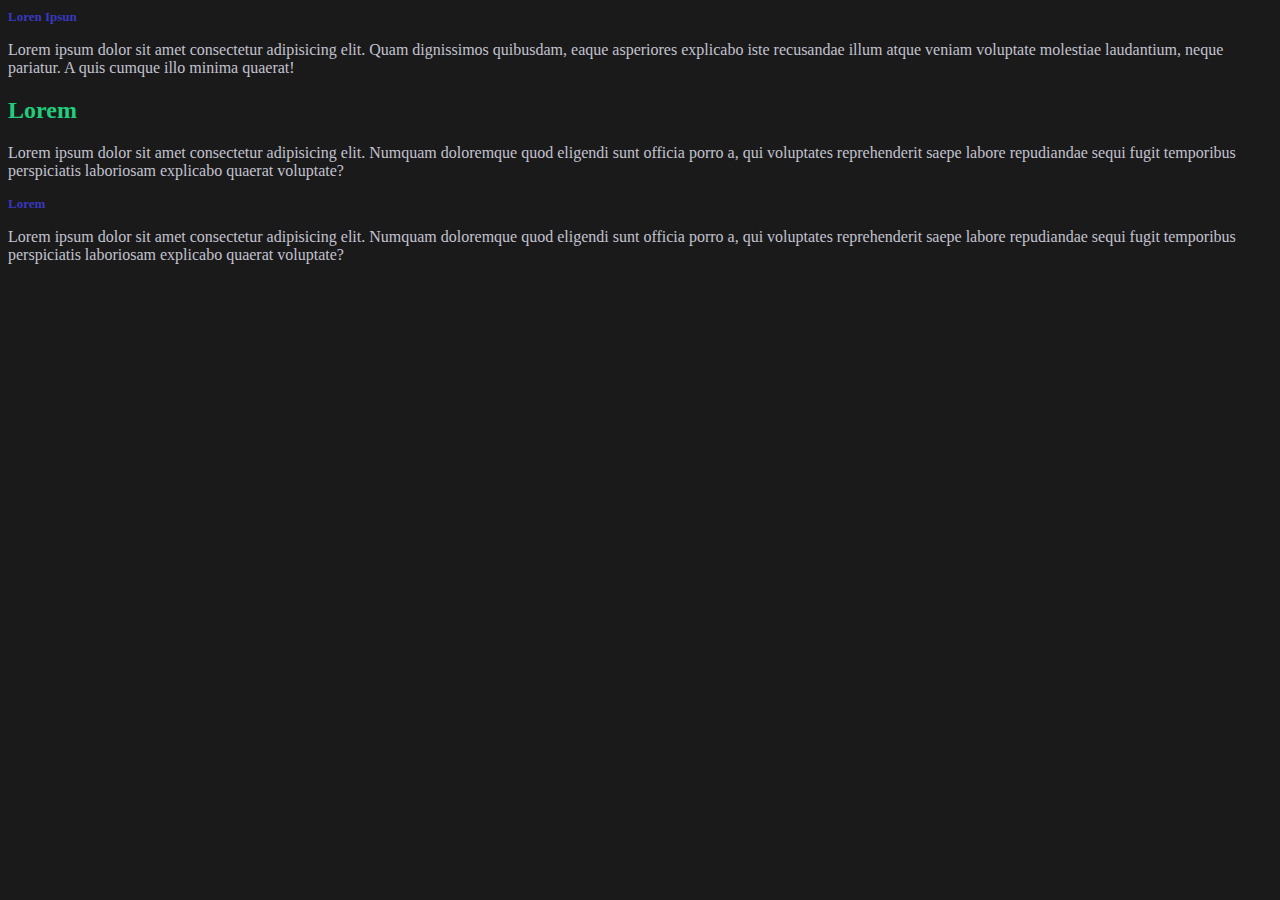
<file: 3-basic-css/index.html>
<!DOCTYPE html>
<html lang="en">
<head>
    <meta charset="UTF-8">
    <meta http-equiv="X-UA-Compatible" content="IE=edge">
    <meta name="viewport" content="width=device-width, initial-scale=1.0">
    <title>Document</title>




<style>

    /*<!--body {} is a tag selector*******/

body {
   
    background-color: rgb(26, 26, 27);

    font-family: 'Times New Roman', Times, serif;
   
}
body{ 
    font-size: medium;
    color: rgb(195, 195, 207);
    
}

/** mark which h-size to format *******/

h1,h3 {

  
font-size: small;
color: rgb(56, 56, 190);
}

h2,h4 {

font-size: x-large;
color: rgb(34, 204, 125);
}

</style>


</head>
<body>
  

    <h1 id = "mainTitle"> Loren Ipsun</h1>

    <p>Lorem ipsum dolor sit amet consectetur adipisicing elit. Quam dignissimos quibusdam, 
        eaque asperiores explicabo iste recusandae illum atque veniam voluptate molestiae laudantium, neque pariatur.
         A quis cumque illo minima quaerat!</p>

         <h2>Lorem </h2>

       <p> Lorem ipsum dolor sit amet consectetur adipisicing elit. Numquam doloremque quod eligendi sunt officia porro a,
         qui voluptates reprehenderit saepe labore repudiandae sequi fugit temporibus perspiciatis laboriosam explicabo quaerat voluptate?
       </p>


       <h3>Lorem </h3>

       <p> Lorem ipsum dolor sit amet consectetur adipisicing elit. Numquam doloremque quod eligendi sunt officia porro a,
         qui voluptates reprehenderit saepe labore repudiandae sequi fugit temporibus perspiciatis laboriosam explicabo quaerat voluptate?
       </p>

       
    
</body>
</html>
</file>
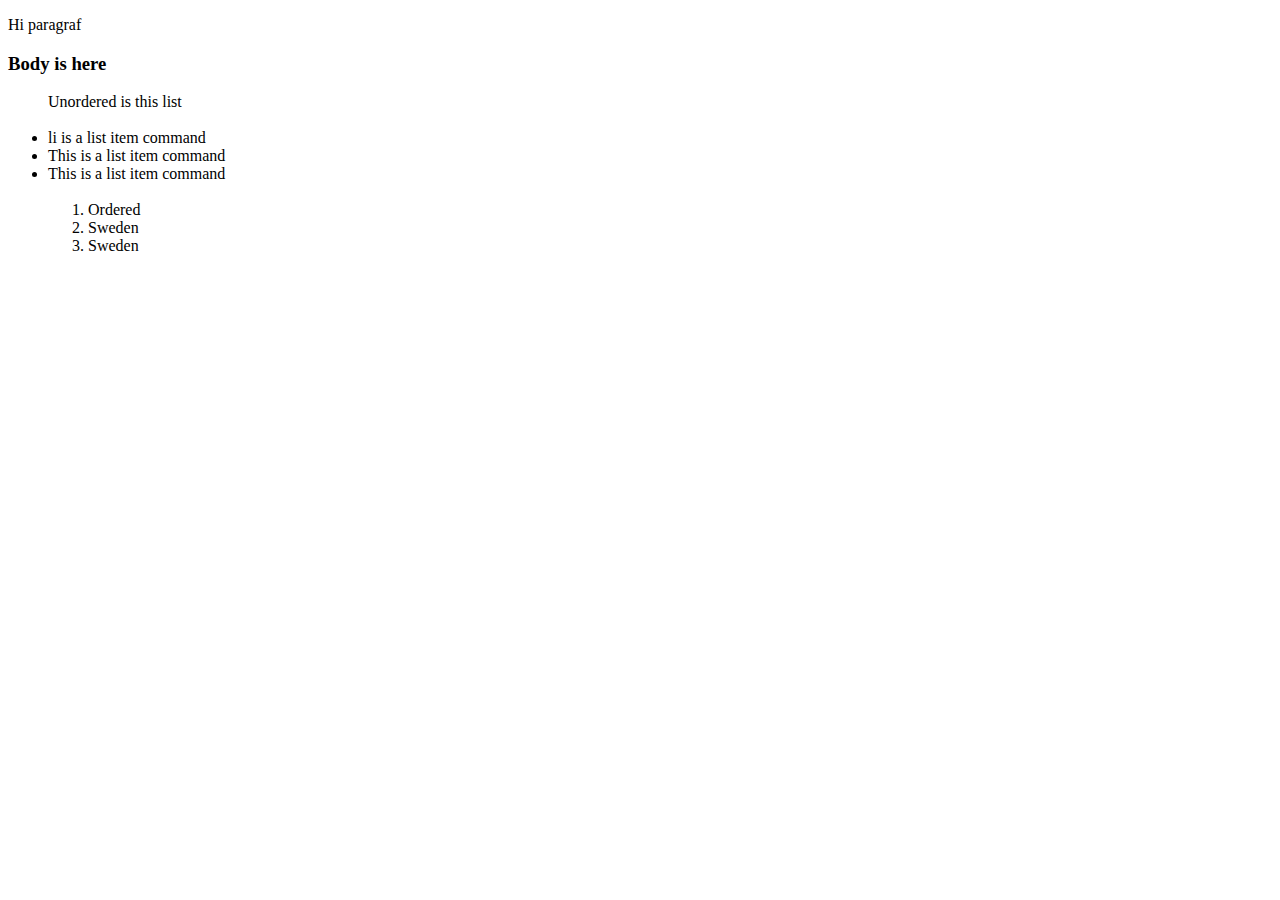
<file: 1- firstlook/hej.html>
<!DOCTYPE html>
<html>


<head>
    <title>First webpage</title>
    <link rel="shortcut icon" href="favicon.png" type="image/x-icon">
</head>



<body>
    <p>Hi paragraf</p>

    <h3>Body is here</h3>

    <ul>Unordered is this list
        <br><br>
        <li>li is a list item command </li>
        <li>This is a list item command </li>
        <li>This is a list item command </li>


        <br>

        <ol>
            <li>Ordered</li>
            <li>Sweden</li>
            <li>Sweden</li>
        </ol>

    </ul>

    </p>
</body>

</html>
</file>
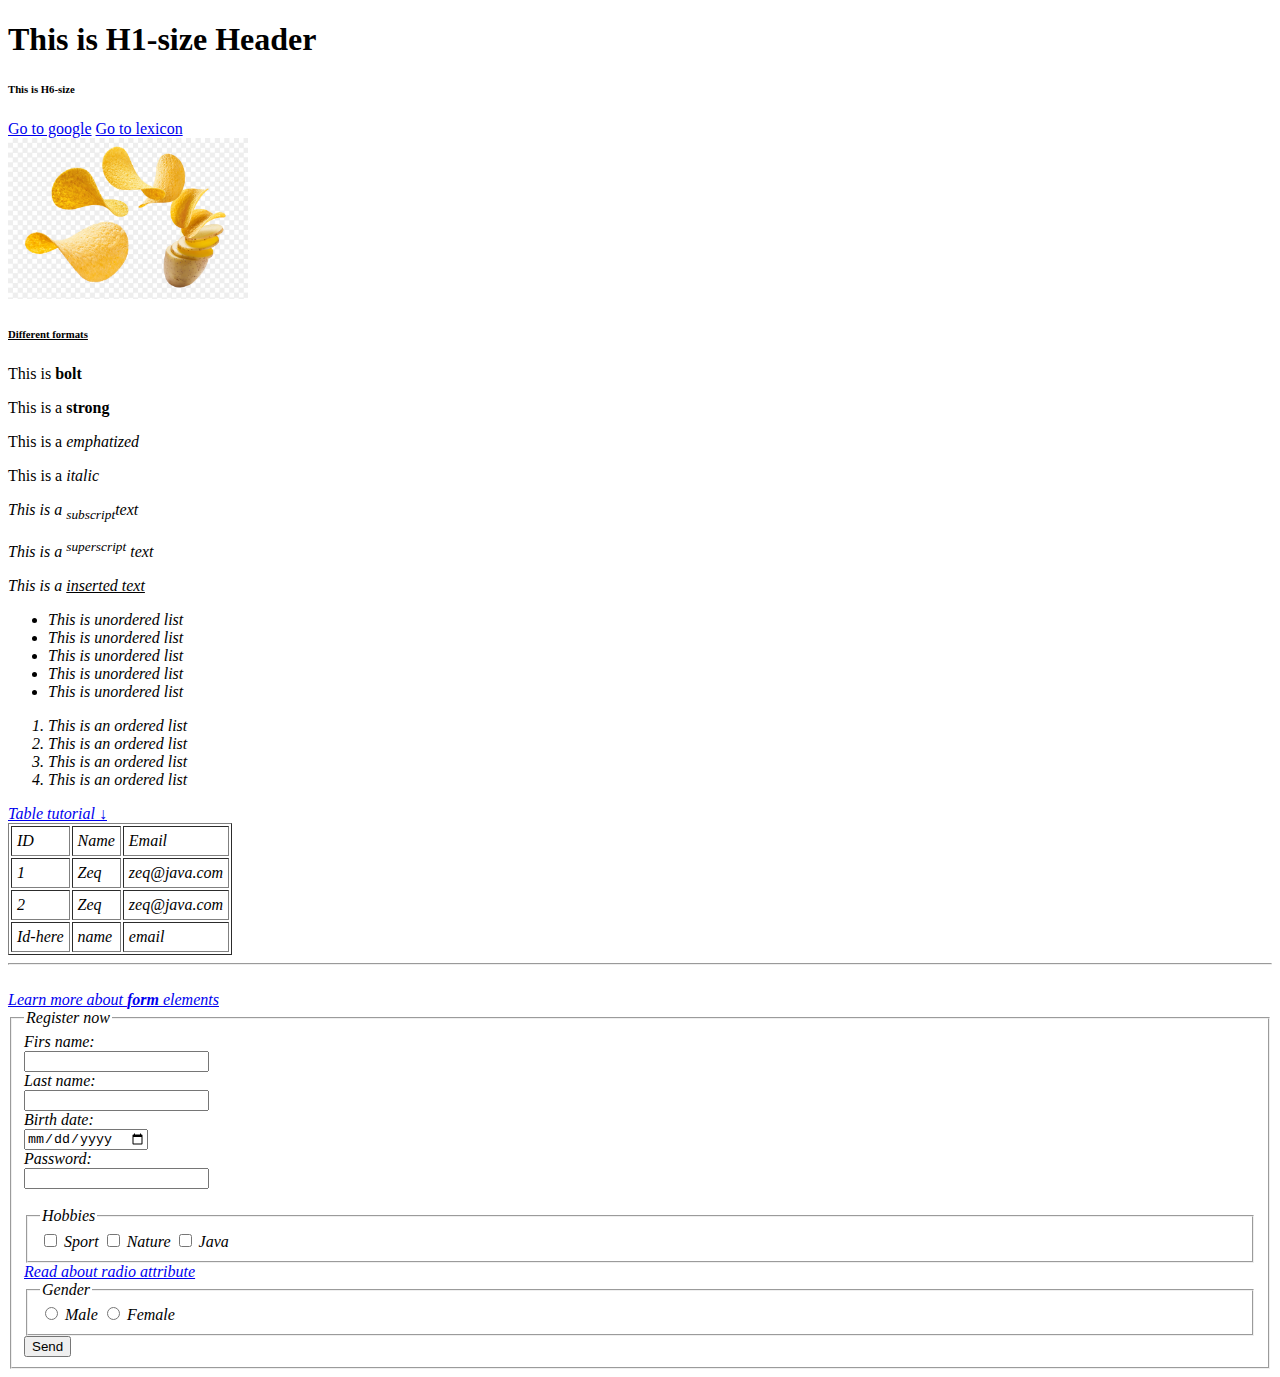
<file: 2-basic-components/test.html>
<!DOCTYPE html>
<html lang="en">
<!-- ELEMENT OR TAG "lANG ATTRIBUTE"-->

<head>
    <meta charset="UTF-8">
    <meta http-equiv="X-UA-Compatible" content="IE=edge">
    <meta name="viewport" content="width=device-width, initial-scale=1.0">
    <title>Task 1-component</title>

</head>

<body>

    <H1>This is H1-size Header</H1>
    <H6>This is H6-size</H6>


    <!-- Link or anchor tag -->
    <a href="http://google.com">Go to google</a>

    <a href="http://lexikon.se" target="_top"> Go to lexicon</a>

    <div>
        <img src="img/chips.png" href="http://google.com" alt="Pics of chips" width="240px">
    </div>

    <h6>
        <p> <u>Different formats </u></p>
    </h6>

    <p>This is <b>bolt</b></p>

    <p>This is a <strong>strong</strong></p>

    <p>This is a <em>emphatized</em></p>

    <p>This is a <i>italic</b></p>

    <p>This is a <sub>subscript</sub>text</p>

    <p>This is a <sup>superscript</sup> text</p>

    <p>This is a <ins>inserted text</ins></p>


    <ul>
        <li>This is unordered list</li>
        <li>This is unordered list</li>
        <li>This is unordered list</li>
        <li>This is unordered list</li>
        <li>This is unordered list</li>
    </ul>

    <ol>
        <li>This is an ordered list</li>
        <li>This is an ordered list</li>
        <li>This is an ordered list</li>
        <li>This is an ordered list</li>
    </ol>


    <!-- Crate a table for 
    ID      Name        Email
    1       Zeq         java@maill.com
    2       Zeq         html@mail.com -->
    
    

 <a href="https://www.w3schools.com/html/html_tables.asp">Table tutorial &darr;</a>
 
    <table border="1" cellpadding="5">
        <thead>
            <tr>
                <td>ID</td>
                <td>Name</td>
                <td>Email</td>
            </tr>
        </thead>

        <tbody>
            <tr>
                    <td>1</td>
                    <td>Zeq</td>
                    <td>zeq@java.com</td>
            </tr>
            <tr>
                    <td>2</td>
                    <td>Zeq</td>
                    <td>zeq@java.com</td>
            </tr>

            <tr>
                <td>Id-here</td>
                <td>name</td>
                <td>email</td>
        </tr>

        </tbody>
    </table>

    <hr><!--Breake line-->
    <br>

    <!--Forms  https://www.w3schools.com/html/html_forms.asp-->


   <!--<a href="https://www.w3schools.com/html/html_forms.asp">Forms tutorials &Darr;</a>-->

   <!--https://www.w3schools.com/html/html_form_elements.asp-->

   <a link href="https://www.w3schools.com/html/html_form_elements.asp">Learn more about <b>form </b>elements</a>
<br>
    <fieldset>
        <legend>Register now</legend>
    <form action="#Web we want to link to">
    

        <label for="firstname">Firs name:</label><br>
        <input type="text" name="firstname" id="firstname"><br>

        <label for="lastname">Last name:</label><br>
        <input type="text" name="lastname" id="lastname"><br>

        <label for="bdate">Birth date:</label><br>
        <input type="date" name="bdate" id="bdate"><br>

        <label for="password">Password:</label><br>
        <input type="password" name="password" id="password"><br>
    <br>

    <fieldset>

    <legend>Hobbies</legend>

    <!-- Checkbox alternatives!!!!-->

    <input type="checkbox" name="hobby" value="sports" id="sport">
        <label for="sport"> Sport</label>

        <input type="checkbox" name="hobby" value="nature" id="nature">
        <label for="nature"> Nature</label>

        <input type="checkbox" name="hobby" value="java" id="java">
        <label for="java"> Java</label>



    </fieldset>

<!--https://www.w3schools.com/tags/att_input_type_radio.asp-->

    <a href="https://www.w3schools.com/tags/att_input_type_radio.asp">Read about radio attribute</a>
    <fieldset>
        <legend>Gender</legend>
        <input type="radio" name="gender" id="male" value="male">
        <label for="male"> Male </label>
        <input type="radio" name="gender" id="female" value="female">
        <label for="female"> Female </label>
    </fieldset>

        <button type="submit"> Send</button>

    </form>
</fieldset>
</file>
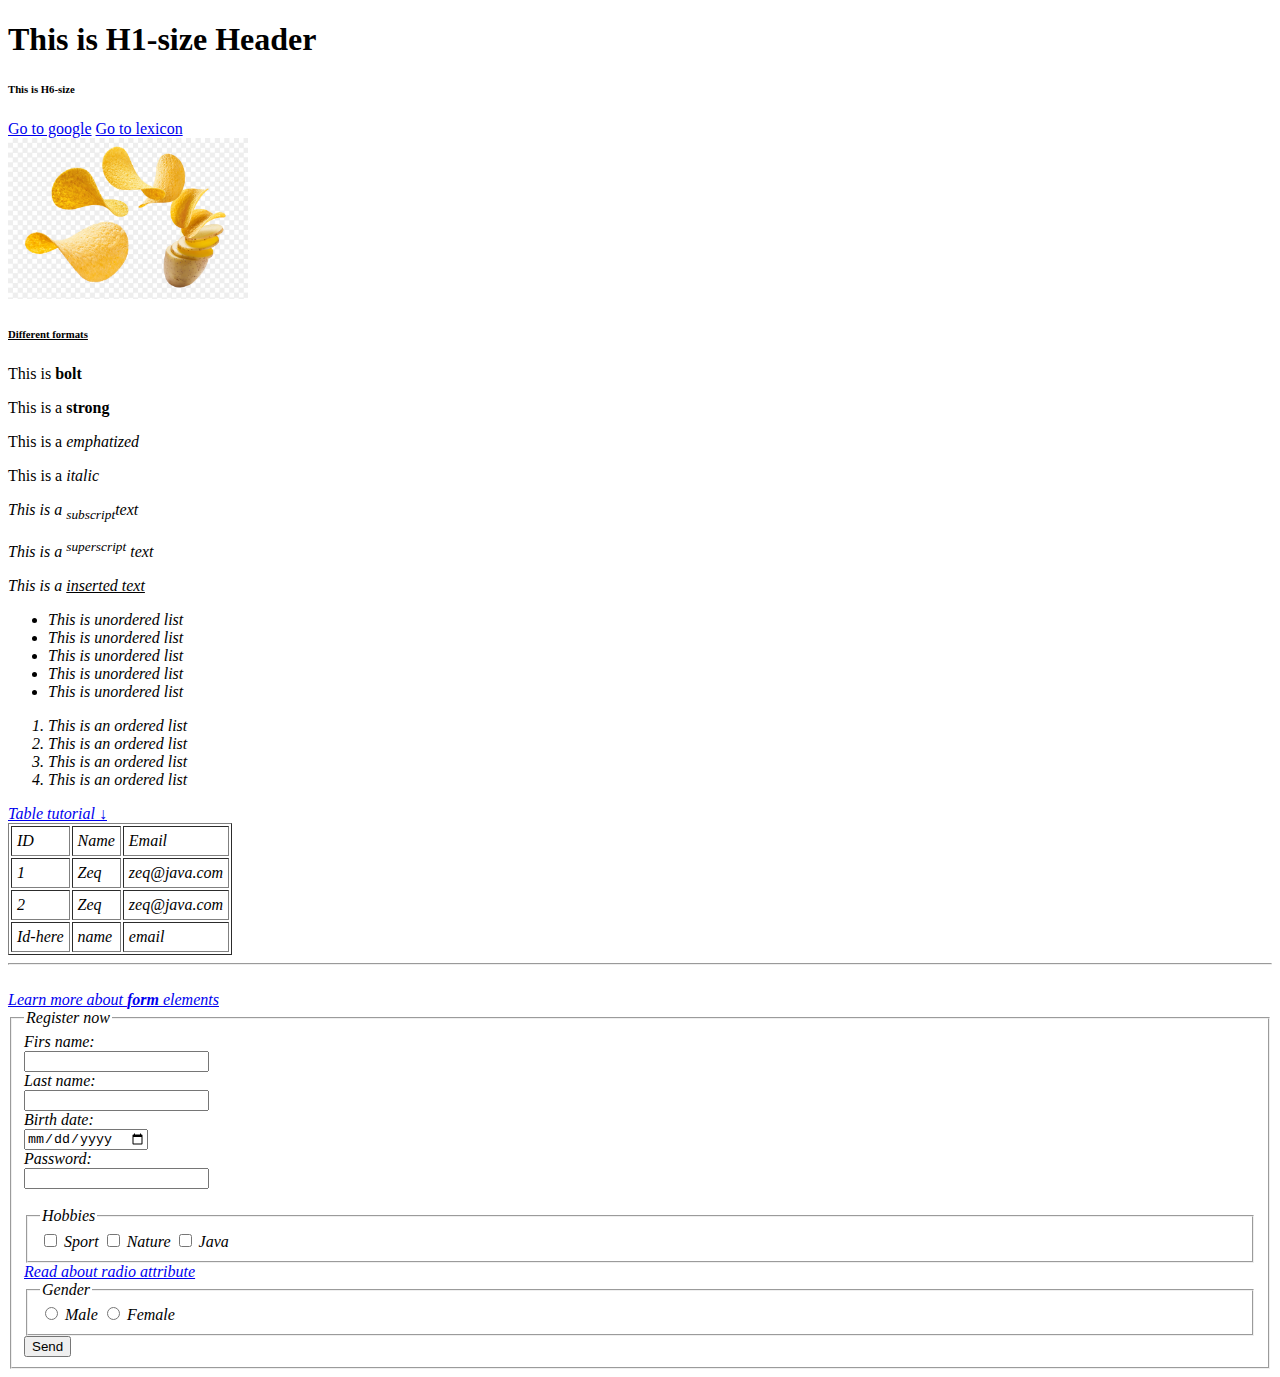
<file: 2-basic-components2/test2.html>
<!DOCTYPE html>
<html lang="en">
<!-- ELEMENT OR TAG "lANG ATTRIBUTE"-->

<head>
    <meta charset="UTF-8">
    <meta http-equiv="X-UA-Compatible" content="IE=edge">
    <meta name="viewport" content="width=device-width, initial-scale=1.0">
    <title>Task 1-component</title>

</head>

<body>

    <H1>This is H1-size Header</H1>
    <H6>This is H6-size</H6>


    <!-- Link or anchor tag !! -->
    <a href="http://google.com">Go to google</a>

    <a href="http://lexikon.se" target="_top"> Go to lexicon</a>

    <div>
        <img src="img/chips.png" href="http://google.com" alt="Pics of chips" width="240px">
    </div>

    <h6>
        <p> <u>Different formats </u></p>
    </h6>

    <p>This is <b>bolt</b></p>

    <p>This is a <strong>strong</strong></p>

    <p>This is a <em>emphatized</em></p>

    <p>This is a <i>italic</b></p>

    <p>This is a <sub>subscript</sub>text</p>

    <p>This is a <sup>superscript</sup> text</p>

    <p>This is a <ins>inserted text</ins></p>


    <ul>
        <li>This is unordered list</li>
        <li>This is unordered list</li>
        <li>This is unordered list</li>
        <li>This is unordered list</li>
        <li>This is unordered list</li>
    </ul>

    <ol>
        <li>This is an ordered list</li>
        <li>This is an ordered list</li>
        <li>This is an ordered list</li>
        <li>This is an ordered list</li>
    </ol>


    <!-- Crate a table for 
    ID      Name        Email
    1       Zeq         java@maill.com
    2       Zeq         html@mail.com -->
    
    

 <a href="https://www.w3schools.com/html/html_tables.asp">Table tutorial &darr;</a>
 
    <table border="1" cellpadding="5">
        <thead>
            <tr>
                <td>ID</td>
                <td>Name</td>
                <td>Email</td>
            </tr>
        </thead>

        <tbody>
            <tr>
                    <td>1</td>
                    <td>Zeq</td>
                    <td>zeq@java.com</td>
            </tr>
            <tr>
                    <td>2</td>
                    <td>Zeq</td>
                    <td>zeq@java.com</td>
            </tr>

            <tr>
                <td>Id-here</td>
                <td>name</td>
                <td>email</td>
        </tr>

        </tbody>
    </table>

    <hr><!--Breake line-->
    <br>

    <!--Forms  https://www.w3schools.com/html/html_forms.asp-->


   <!--<a href="https://www.w3schools.com/html/html_forms.asp">Forms tutorials &Darr;</a>-->

   <!--https://www.w3schools.com/html/html_form_elements.asp-->

   <a link href="https://www.w3schools.com/html/html_form_elements.asp">Learn more about <b>form </b>elements</a>
<br>
    <fieldset>
        <legend>Register now</legend>
    <form action="#Web we want to link to">
    

        <label for="firstname">Firs name:</label><br>
        <input type="text" name="firstname" id="firstname"><br>

        <label for="lastname">Last name:</label><br>
        <input type="text" name="lastname" id="lastname"><br>

        <label for="bdate">Birth date:</label><br>
        <input type="date" name="bdate" id="bdate"><br>

        <label for="password">Password:</label><br>
        <input type="password" name="password" id="password"><br>
    <br>

    <fieldset>

    <legend>Hobbies</legend>

    <!-- Checkbox alternatives!!!!-->

    <input type="checkbox" name="hobby" value="sports" id="sport">
        <label for="sport"> Sport</label>

        <input type="checkbox" name="hobby" value="nature" id="nature">
        <label for="nature"> Nature</label>

        <input type="checkbox" name="hobby" value="java" id="java">
        <label for="java"> Java</label>



    </fieldset>

<!--https://www.w3schools.com/tags/att_input_type_radio.asp-->

    <a href="https://www.w3schools.com/tags/att_input_type_radio.asp">Read about radio attribute</a>
    <fieldset>
        <legend>Gender</legend>
        <input type="radio" name="gender" id="male" value="male">
        <label for="male"> Male </label>
        <input type="radio" name="gender" id="female" value="female">
        <label for="female"> Female </label>
    </fieldset>

        <button type="submit"> Send</button>

    </form>
</fieldset>
</file>
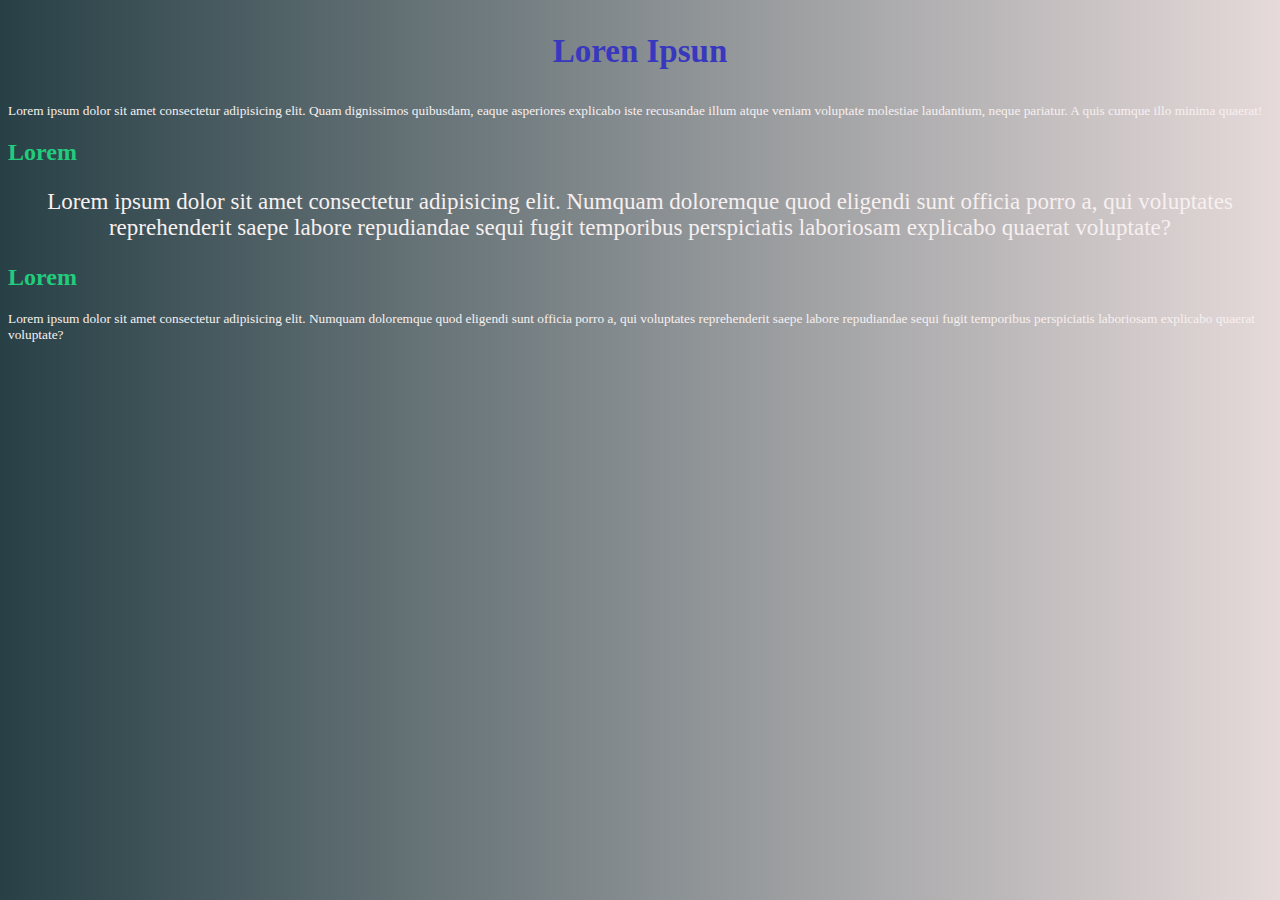
<file: 3-basic-css3/index3.html>
<!DOCTYPE html>
<html lang="en">
<head>
    <meta charset="UTF-8">
    <meta http-equiv="X-UA-Compatible" content="IE=edge">
    <meta name="viewport" content="width=device-width, initial-scale=1.0">
    <title>Css Basics</title>

    <link rel="stylesheet" href="style.css">


<!-- <style>

    /*<!--body {} is a tag selector where we can change all by giving a tag and add changes we want*
      
      OUTCOMMENTED TO USE style.css instead!******/

body {
   
    background-color: rgb(107, 107, 112);

    background: #E6DADA;  /* fallback for old browsers */
background: -webkit-linear-gradient(to right, #274046, #E6DADA);  /* Chrome 10-25, Safari 5.1-6 */
background: linear-gradient(to right, #274046, #E6DADA); /* W3C, IE 10+/ Edge, Firefox 16+, Chrome 26+, Opera 12+, Safari 7+ */


    font-family: 'Times New Roman', Times, serif;
   
}
body{ 
    font-size: medium;
    color: rgb(195, 195, 207);
    
}

/** mark which h-size to format *******/

h1,h3 {

  
font-size: small;
color: rgb(56, 56, 190);
}

h2,h4 {

font-size: x-large;
color: rgb(34, 204, 125);
}


/* decide which elements to change */
p{
  font-size: smaller;
  color: rgb(247, 240, 240);
  
}

#mainTitle {
  font-size: 33px;
 text-align: center;
}

</style> -->


</head>
<body>
 
 

  <div>
  <!-- Createed id for h3 part so we can specifically make changes just to this part and not all h3!-->

  <!--Header-->

    <h3 id = "mainTitle"> Loren Ipsun</h3>

    <p>Lorem ipsum dolor sit amet consectetur adipisicing elit. Quam dignissimos quibusdam, 
        eaque asperiores explicabo iste recusandae illum atque veniam voluptate molestiae laudantium, neque pariatur.
         A quis cumque illo minima quaerat!</p>

         <h2>Lorem </h2>

</div>
<!--Article 1-->
       <p id="sport"> Lorem ipsum dolor sit amet consectetur adipisicing elit. Numquam doloremque quod eligendi sunt officia porro a,
         qui voluptates reprehenderit saepe labore repudiandae sequi fugit temporibus perspiciatis laboriosam explicabo quaerat voluptate?
       </p>
<div>

<!--Article 2-->
       <h2>Lorem </h2>

       <p> Lorem ipsum dolor sit amet consectetur adipisicing elit. Numquam doloremque quod eligendi sunt officia porro a,
         qui voluptates reprehenderit saepe labore repudiandae sequi fugit temporibus perspiciatis laboriosam explicabo quaerat voluptate?
       </p>

    </div>   
    
</body>
</html>
</file>
<file: 3-basic-css3/style.css>
body {
   
    background-color: rgb(107, 107, 112);

    background: #E6DADA;  /* fallback for old browsers */
background: -webkit-linear-gradient(to right, #274046, #E6DADA);  /* Chrome 10-25, Safari 5.1-6 */
background: linear-gradient(to right, #274046, #E6DADA); /* W3C, IE 10+/ Edge, Firefox 16+, Chrome 26+, Opera 12+, Safari 7+ */


    font-family: 'Times New Roman', Times, serif;
   
}
body{ 
    font-size: medium;
    color: rgb(195, 195, 207);
    
}

/** mark which h-size to format *******/

h1,h3 {

  
font-size: small;
color: rgb(56, 56, 190);
}

h2,h4 {

font-size: x-large;
color: rgb(34, 204, 125);
}body {
   
    background-color: rgb(107, 107, 112);

    background: #E6DADA;  /* fallback for old browsers */
background: -webkit-linear-gradient(to right, #274046, #E6DADA);  /* Chrome 10-25, Safari 5.1-6 */
background: linear-gradient(to right, #274046, #E6DADA); /* W3C, IE 10+/ Edge, Firefox 16+, Chrome 26+, Opera 12+, Safari 7+ */


    font-family: 'Times New Roman', Times, serif;
   
}
body{ 
    font-size: medium;
    color: rgb(195, 195, 207);
    
}

/** mark which h-size to format *******/

h1,h3 {

  
font-size: small;
color: rgb(56, 56, 190);
}

h2,h4 {

font-size: x-large;
color: rgb(34, 204, 125);
}


/* decide which elements to change */
p{
  font-size: smaller;
  color: rgb(247, 240, 240);
  
}

#mainTitle {
  font-size: 33px;
 text-align: center;
}
p{
  font-size: smaller;
  color: rgb(247, 240, 240);
  
}

#mainTitle {
  font-size: 33px;
 text-align: center;
}

#sport {
    
    font-size: 23px;
   text-align: center;
  }
</file>
